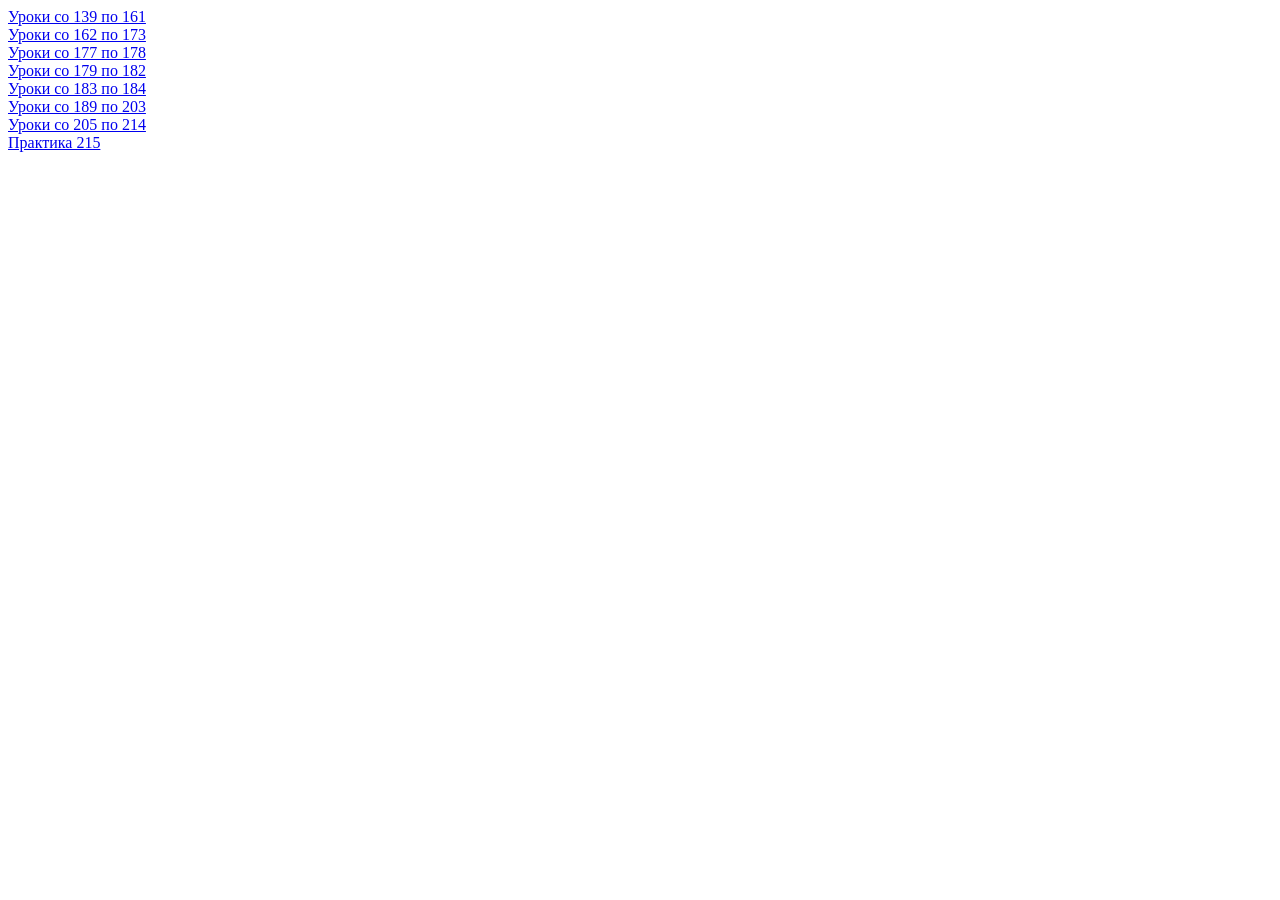
<file: index.html>
<!DOCTYPE html>
<html>
<head>
	<meta charset="utf-8">
	<meta name="viewport" content="width=device-width, initial-scale=1">
	<title>html</title>
</head>
<body>
	<a href="html/139_161.html">Уроки со 139 по 161</a><br>
	<a href="html/162_173.html">Уроки со 162 по 173</a><br>
	<a href="html/177_178.html">Уроки со 177 по 178</a><br>
	<a href="html/179_182.html">Уроки со 179 по 182</a><br>
	<a href="html/183_184.html">Уроки со 183 по 184</a><br>
	<a href="html/189_203.html">Уроки со 189 по 203</a><br>
	<a href="html/205_214.html">Уроки со 205 по 214</a><br>
	<a href="html/215.html">Практика 215</a><br>
</body>
</html>
</file>
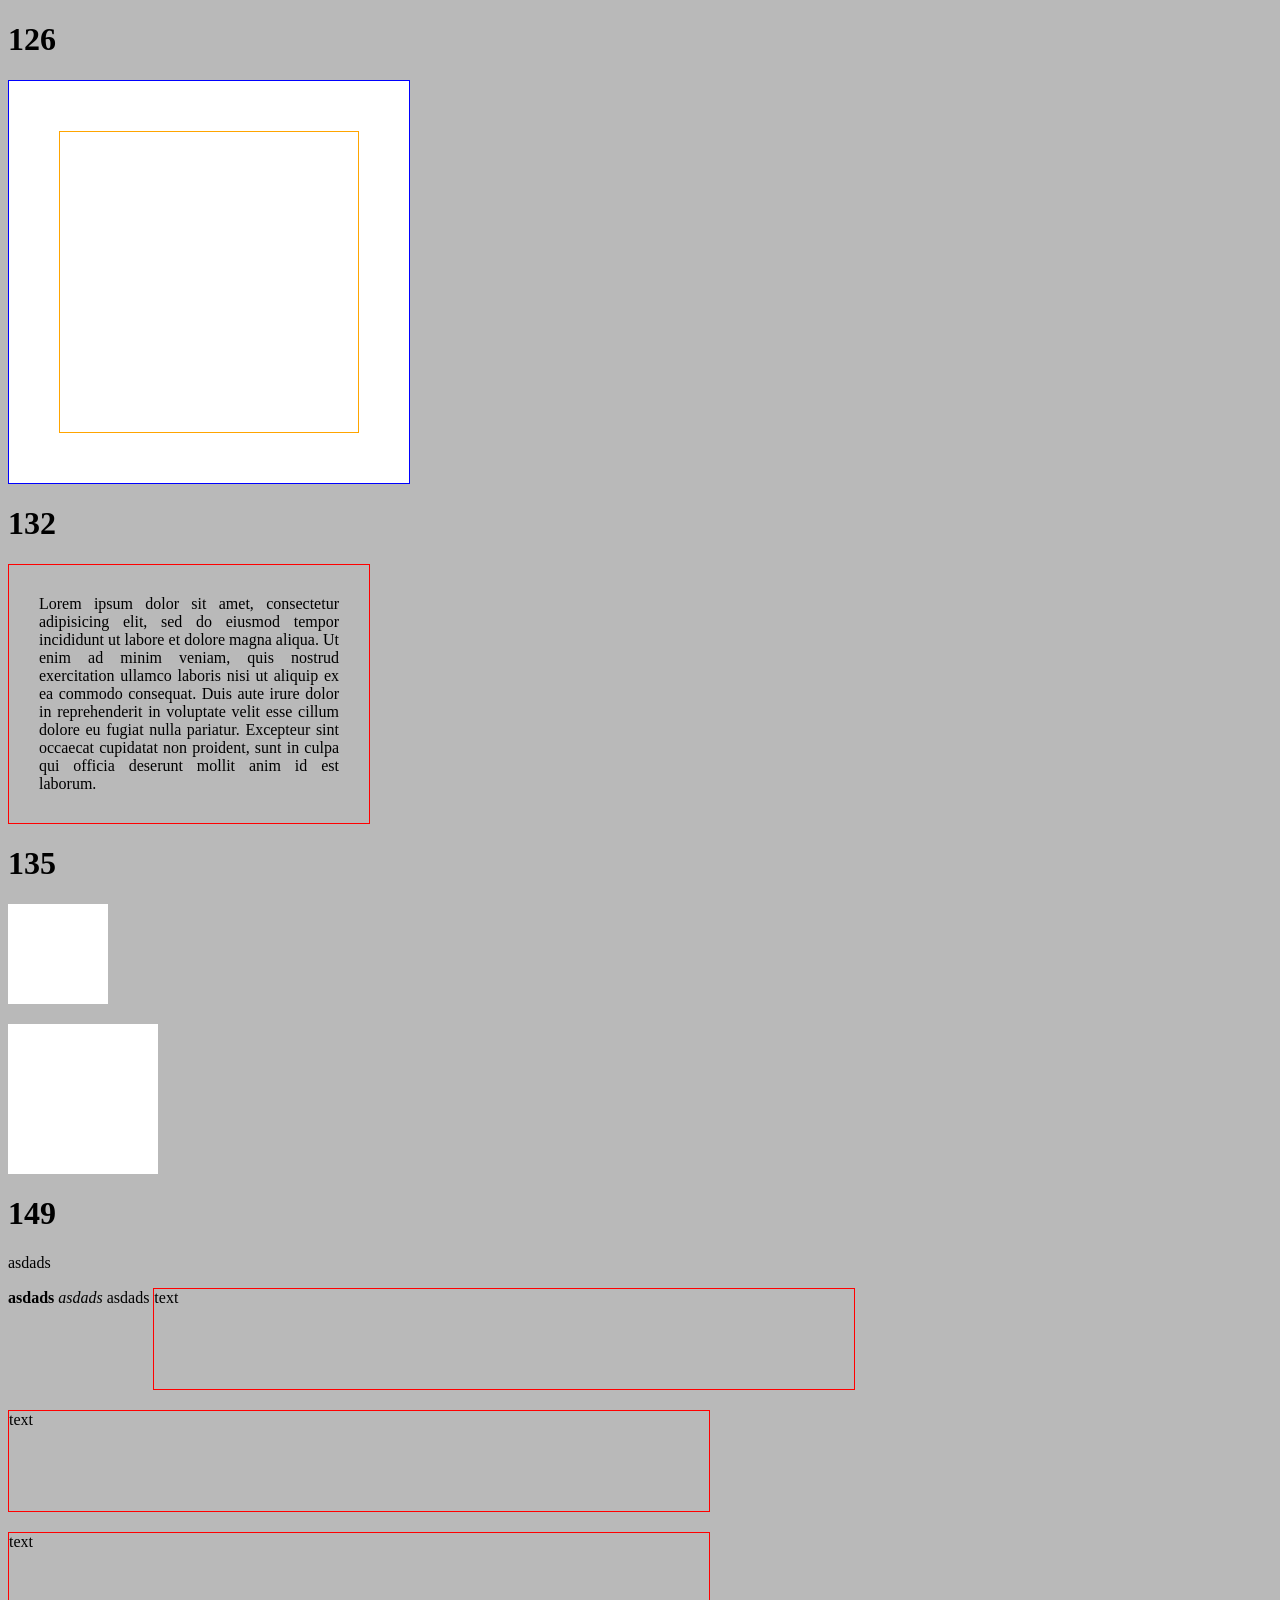
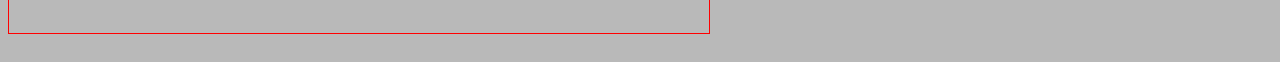
<file: html/index.html>
<!DOCTYPE html>
<html>
<head>
	<meta charset="utf-8">
	<meta lang="ru">
	<meta name="viewport" content="width=device-width, initial-scale=1">
	<title>html</title>
	<link rel="stylesheet" type="text/css" href="style.css">
</head>
<body>
	<h1>126</h1>
	<div class="parent">
		<div class="child"></div>
	</div>
	<h1>132</h1>
	<div id="elem">Lorem ipsum dolor sit amet, consectetur adipisicing elit, sed do eiusmod
	tempor incididunt ut labore et dolore magna aliqua. Ut enim ad minim veniam,
	quis nostrud exercitation ullamco laboris nisi ut aliquip ex ea commodo
	consequat. Duis aute irure dolor in reprehenderit in voluptate velit esse
	cillum dolore eu fugiat nulla pariatur. Excepteur sint occaecat cupidatat non
	proident, sunt in culpa qui officia deserunt mollit anim id est laborum.
	</div>
	<h1>135</h1>
	<div class="elem1"></div>
	<div class="elem2"></div>
	<h1>149</h1>
	<p>asdads</p>
	<b>asdads</b>
	<i>asdads</i>
	<a>asdads</a>
	<span>text</span>
<span>text</span>
<span>text</span>
</body>
</html>
</file>
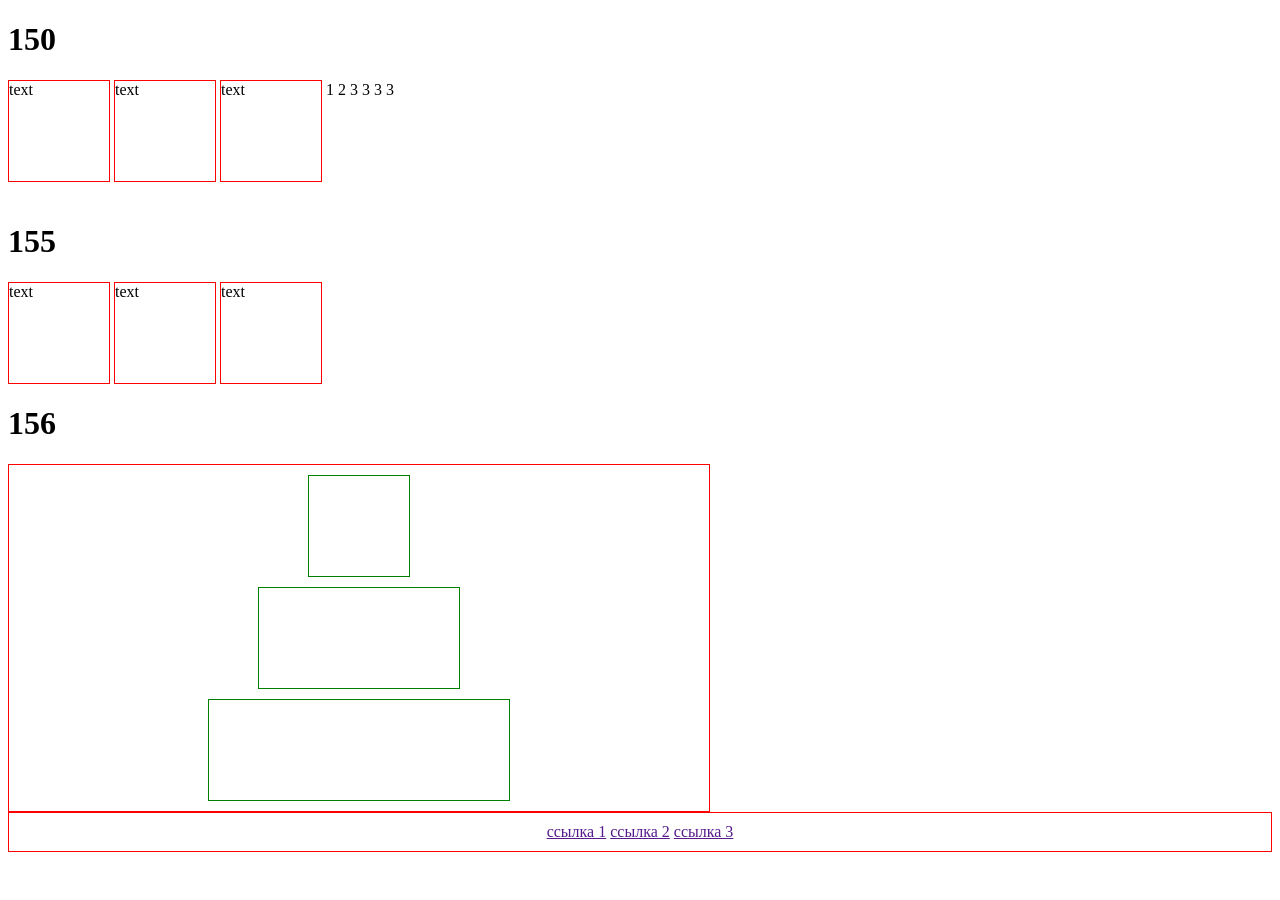
<file: 139_161.html>
<!DOCTYPE html>
<html>
<head>
	<meta charset="utf-8">
	<meta name="viewport" content="width=device-width, initial-scale=1">
	<title>html</title>
	<link rel="stylesheet" type="text/css" href="139_161.css">
</head>
<body>
	<h1>150</h1>
	<span>text</span>
	<span>text</span>
	<span>text</span>
	<p>1</p>
	<p>2</p>
	<p>3</p>
	<a>3</a>
	<a>3</a>
	<a>3</a>
	<h1>155</h1>
	<div class="elem">text</div>
	<div class="elem">text</div>
	<div class="elem">text</div>
	<h1>156</h1>
	<div class="parent156">
		<div class="child child1"></div>
		<div class="child child2"></div>
		<div class="child child3"></div>
	</div>
	<div class="parent161">
		<a href="">ссылка 1</a>
		<a href="">ссылка 2</a>
		<a href="">ссылка 3</a>
	</div>
</body>
</html>
</file>
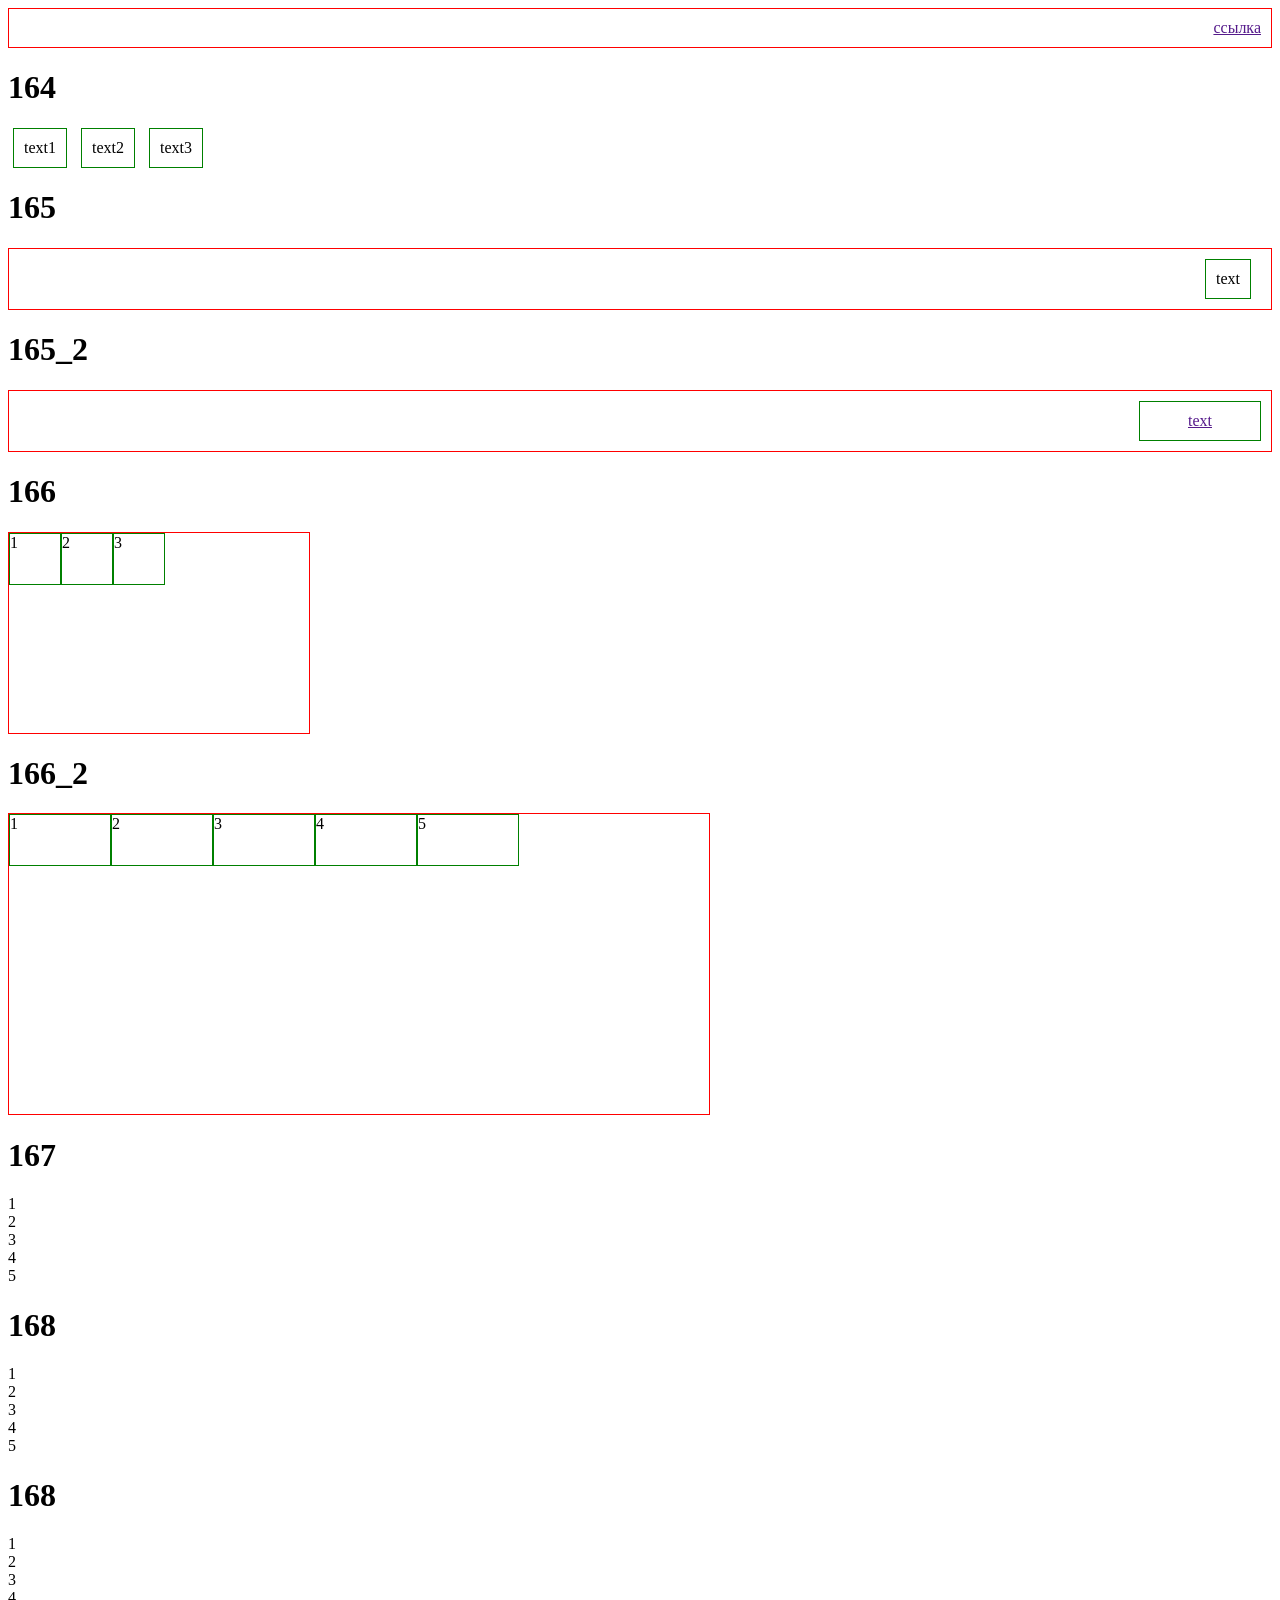
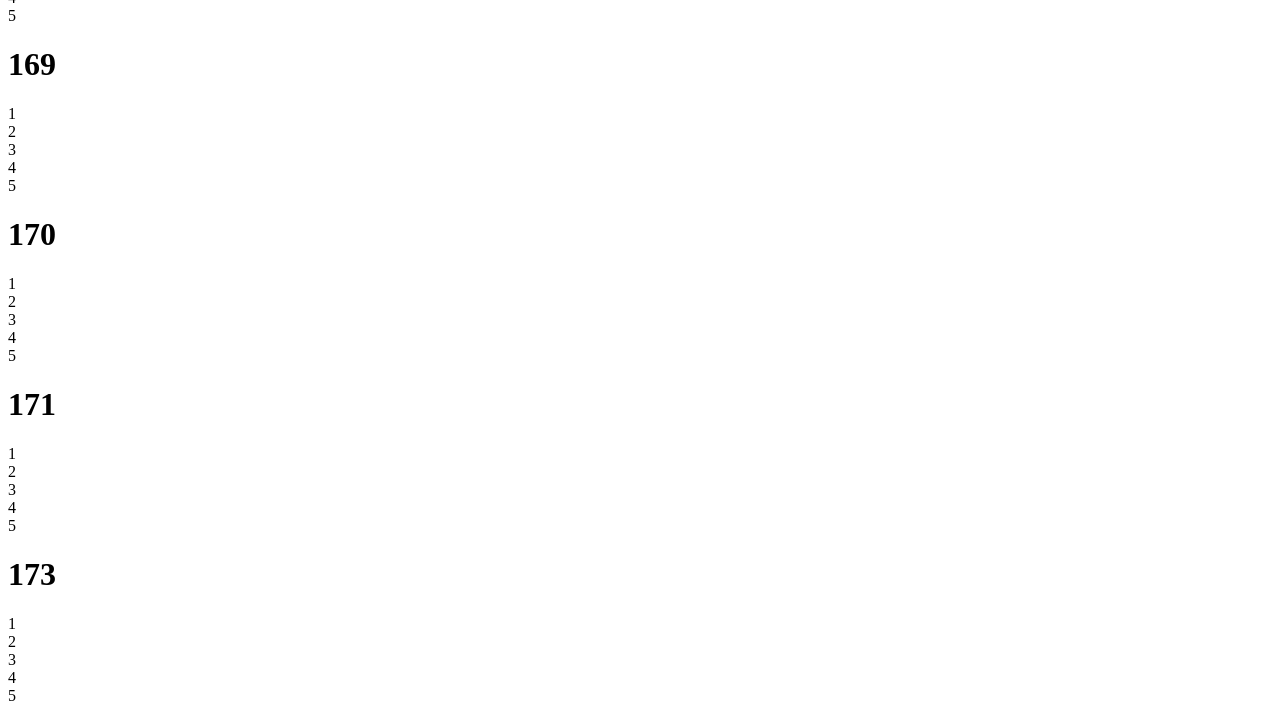
<file: 162_173.html>
<!DOCTYPE html>
<html>
<head>
	<meta charset="utf-8">
	<meta name="viewport" content="width=device-width, initial-scale=1">
	<title>html</title>
	<link rel="stylesheet" type="text/css" href="162.css">
</head>
<body>
	<div class="parent162">
		<a href="">ссылка</a>
	</div>
	<h1>164</h1>
	<div class="parent163">
		<div class="child164">text1</div>
		<div class="child164">text2</div>
		<div class="child164">text3</div>
	</div>
	<h1>165</h1>
	<div class="parent165">
		<span class="child165">text</span>
	</div>
	<h1>165_2</h1>
	<div class="parent165_2">
		<a href="" class="child165_2">text</a>
	</div>
	<h1>166</h1>
	<div class="parent166">
		<div class="child166">1</div>
		<div class="child166">2</div>
		<div class="child166">3</div>
	</div>
	<h1>166_2</h1>
	<div class="parent166_2">
		<div class="child166_2">1</div>
		<div class="child166_2">2</div>
		<div class="child166_2">3</div>
		<div class="child166_2">4</div>
		<div class="child166_2">5</div>
	</div>
	<h1>167</h1>
	<div class="parent167">
		<div class="child167">1</div>
		<div class="child167">2</div>
		<div class="child167">3</div>
		<div class="child167">4</div>
		<div class="child167">5</div>
	</div>
	<h1>168</h1>
	<div class="parent168">
		<div class="child168">1</div>
		<div class="child168">2</div>
		<div class="child168">3</div>
		<div class="child168">4</div>
		<div class="child168">5</div>
	</div>
	<h1>168</h1>
	<div class="parent168">
		<div class="child168">1</div>
		<div class="child168">2</div>
		<div class="child168">3</div>
		<div class="child168">4</div>
		<div class="child168">5</div>
	</div>
	<h1>169</h1>
	<div class="parent169">
		<div class="child169">1</div>
		<div class="child169">2</div>
		<div class="child169">3</div>
		<div class="child169">4</div>
		<div class="child169">5</div>
	</div>
	<h1>170</h1>
	<div class="parent170">
		<div class="child170">1</div>
		<div class="child170">2</div>
		<div class="child170">3</div>
		<div class="child170">4</div>
		<div class="child170">5</div>
	</div>
	<h1>171</h1>
	<div class="parent171">
		<div class="child171">1</div>
		<div class="child171">2</div>
		<div class="child171">3</div>
		<div class="child171">4</div>
		<div class="child171">5</div>
	</div>
	<h1>173</h1>
	<div class="parent173">
		<div class="child173">1</div>
		<div class="child173">2</div>
		<div class="child173">3</div>
		<div class="child173">4</div>
		<div class="child173">5</div>
	</div>
</body>
</html>
</file>
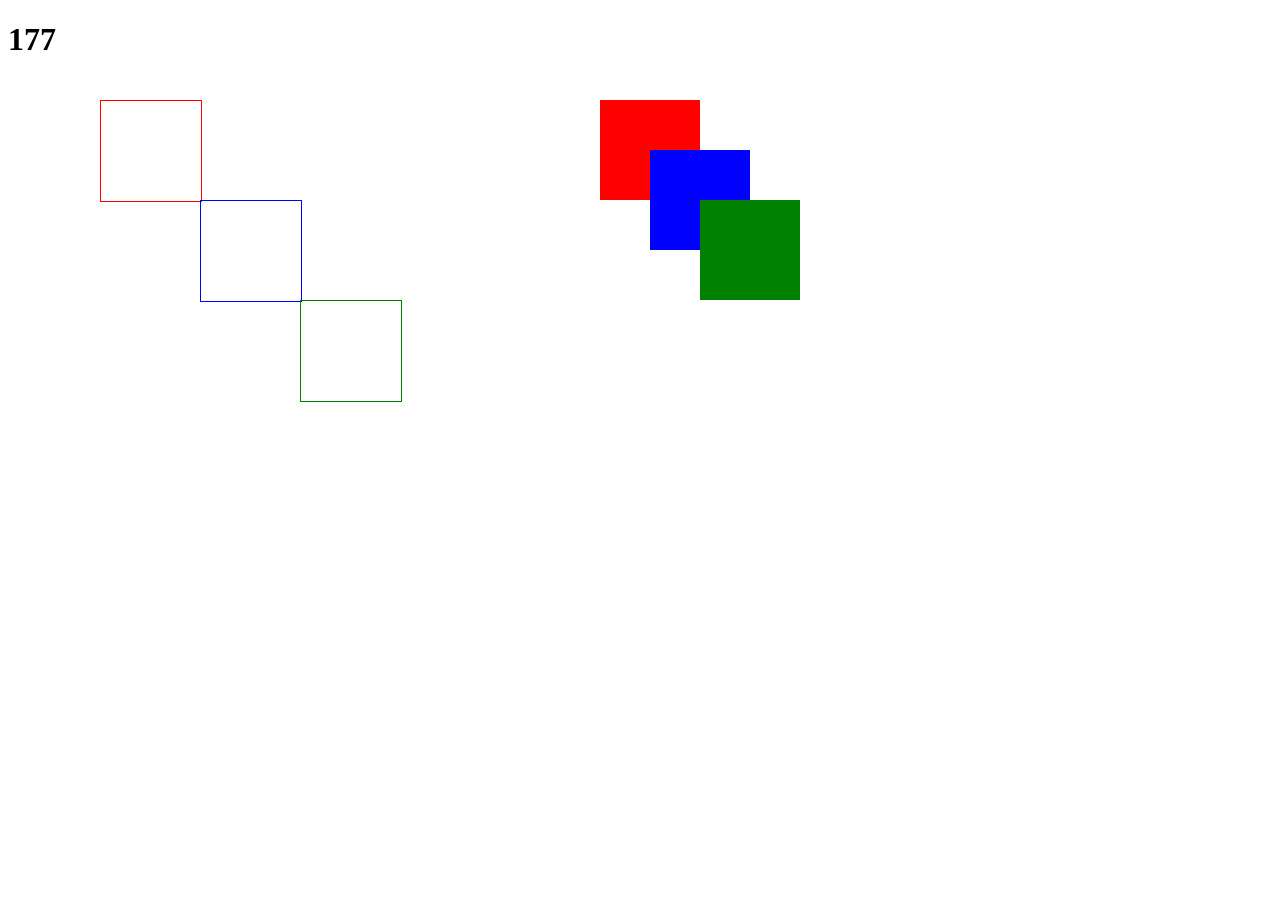
<file: 177.html>
<!DOCTYPE html>
<html>
<head>
	<meta charset="utf-8">
	<meta name="viewport" content="width=device-width, initial-scale=1">
	<title>html</title>
	<link rel="stylesheet" type="text/css" href="177.css">
</head>
<body>
	<h1>177</h1>
	<div class="elem1_177"></div>
	<div class="elem2_177"></div>
	<div class="elem3_177"></div>

	<div class="elem4_177"></div>
	<div class="elem5_177"></div>
	<div class="elem6_177"></div>
</body>
</html>
</file>
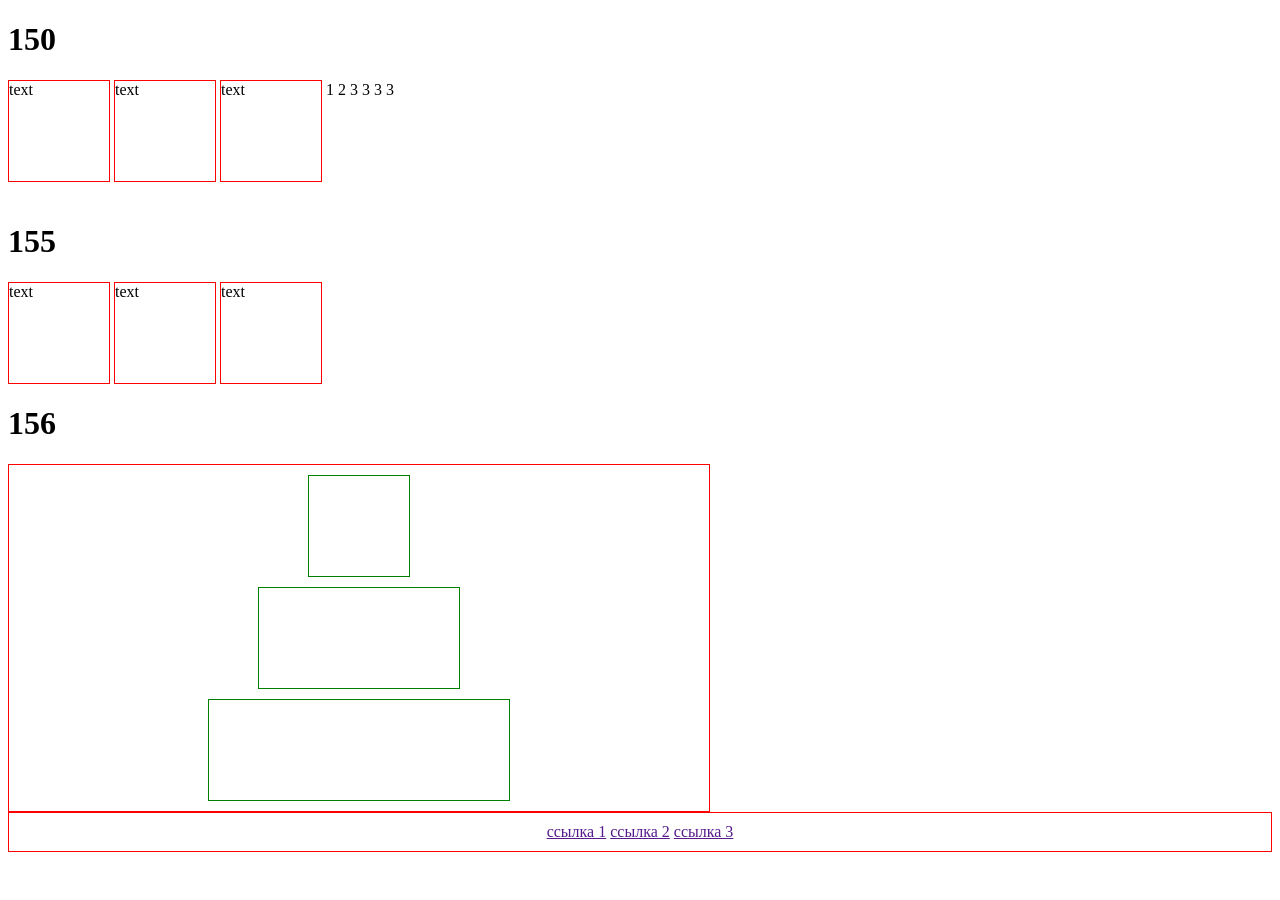
<file: html/139_161.html>
<!DOCTYPE html>
<html>
<head>
	<meta charset="utf-8">
	<meta name="viewport" content="width=device-width, initial-scale=1">
	<title>html</title>
	<link rel="stylesheet" type="text/css" href="../css/139_161.css">
</head>
<body>
	<h1>150</h1>
	<span>text</span>
	<span>text</span>
	<span>text</span>
	<p>1</p>
	<p>2</p>
	<p>3</p>
	<a>3</a>
	<a>3</a>
	<a>3</a>
	<h1>155</h1>
	<div class="elem">text</div>
	<div class="elem">text</div>
	<div class="elem">text</div>
	<h1>156</h1>
	<div class="parent156">
		<div class="child child1"></div>
		<div class="child child2"></div>
		<div class="child child3"></div>
	</div>
	<div class="parent161">
		<a href="">ссылка 1</a>
		<a href="">ссылка 2</a>
		<a href="">ссылка 3</a>
	</div>
</body>
</html>
</file>
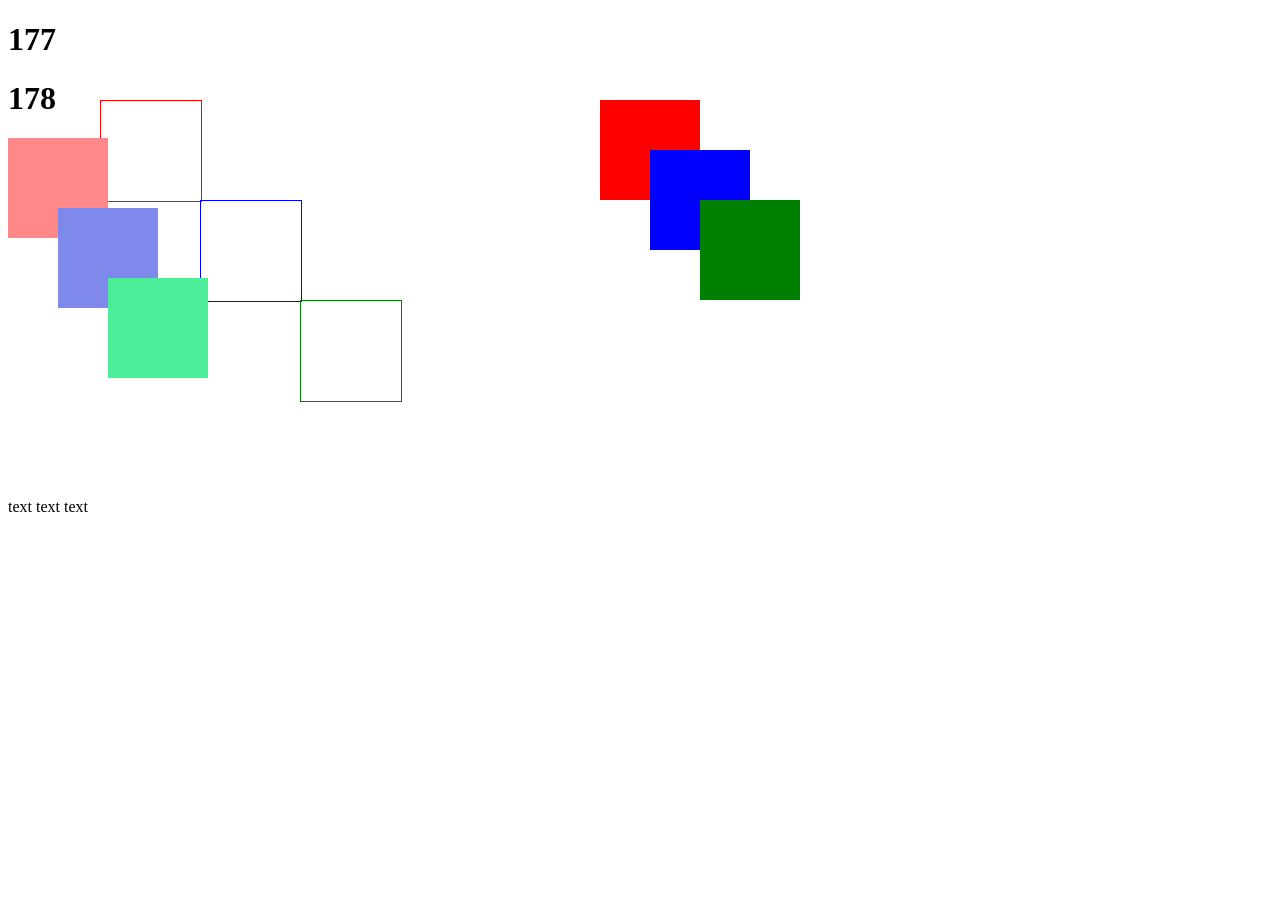
<file: html/177_178.html>
<!DOCTYPE html>
<html>
<head>
	<meta charset="utf-8">
	<meta name="viewport" content="width=device-width, initial-scale=1">
	<title>html</title>
	<link rel="stylesheet" type="text/css" href="../css/177_178.css">
</head>
<body>
	<h1>177</h1>
	<div class="elem1_177"></div>
	<div class="elem2_177"></div>
	<div class="elem3_177"></div>

	<div class="elem4_177"></div>
	<div class="elem5_177"></div>
	<div class="elem6_177"></div>
	<h1>178</h1>
	<div id="elem1_178"></div>
	<div id="elem2_178"></div>
	<div id="elem3_178"></div>
	text text text

</body>
</html>
</file>
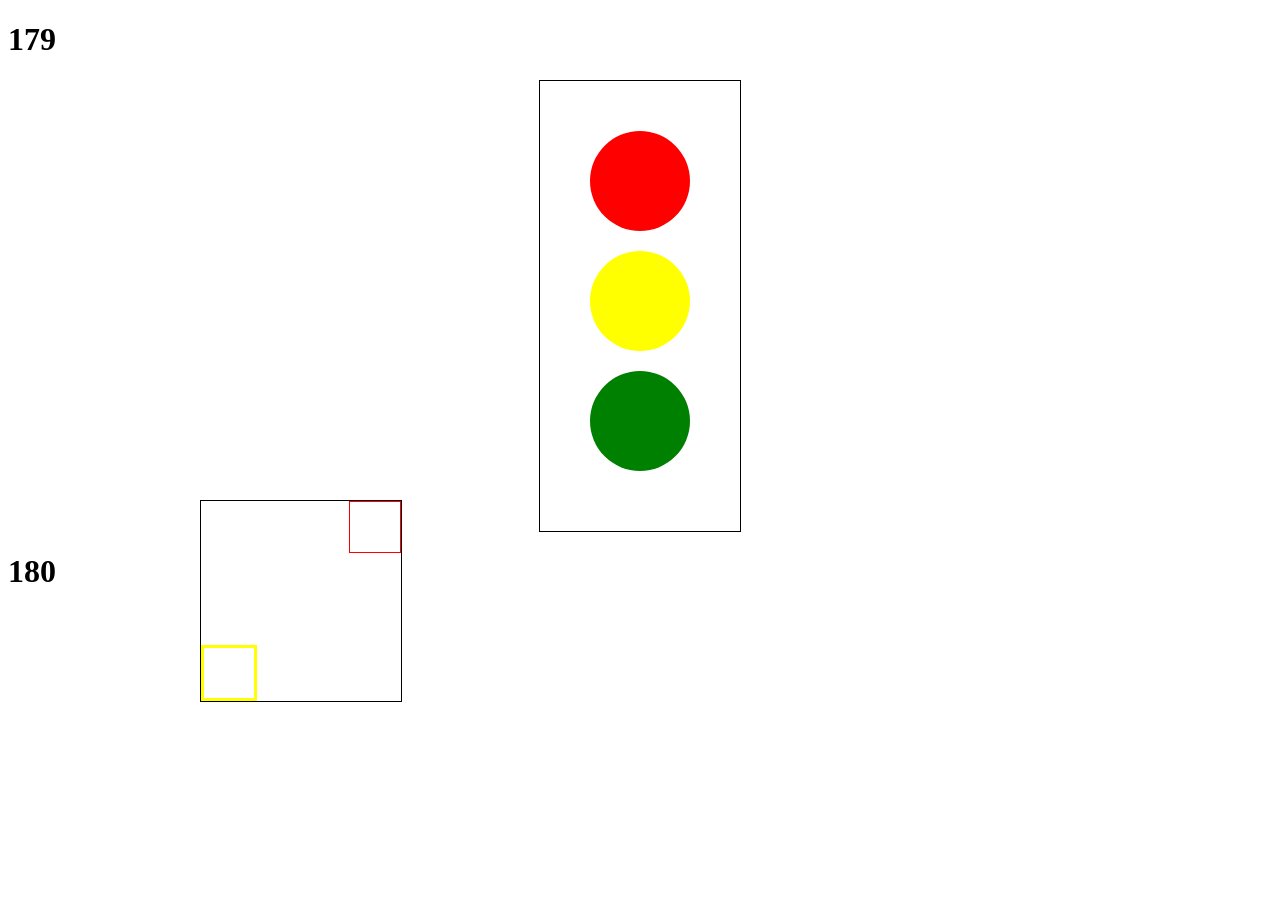
<file: html/179.html>
<!DOCTYPE html>
<html>
<head>
	<meta charset="utf-8">
	<meta name="viewport" content="width=device-width, initial-scale=1">
	<title>html</title>
	<link rel="stylesheet" type="text/css" href="../css/179.css">
</head>
<body>
	<h1>179</h1>
	<div class="parent">
		<div class="child_red"></div>
		<div class="child_yellow"></div>
		<div class="child_green"></div>
	</div>
	<h1>180</h1>
	<div class="parent_absolute">
		<div class="child_absolute_red"></div>
		<div class="child_absolute_yellow"></div>
	</div>
</body>
</html>
</file>
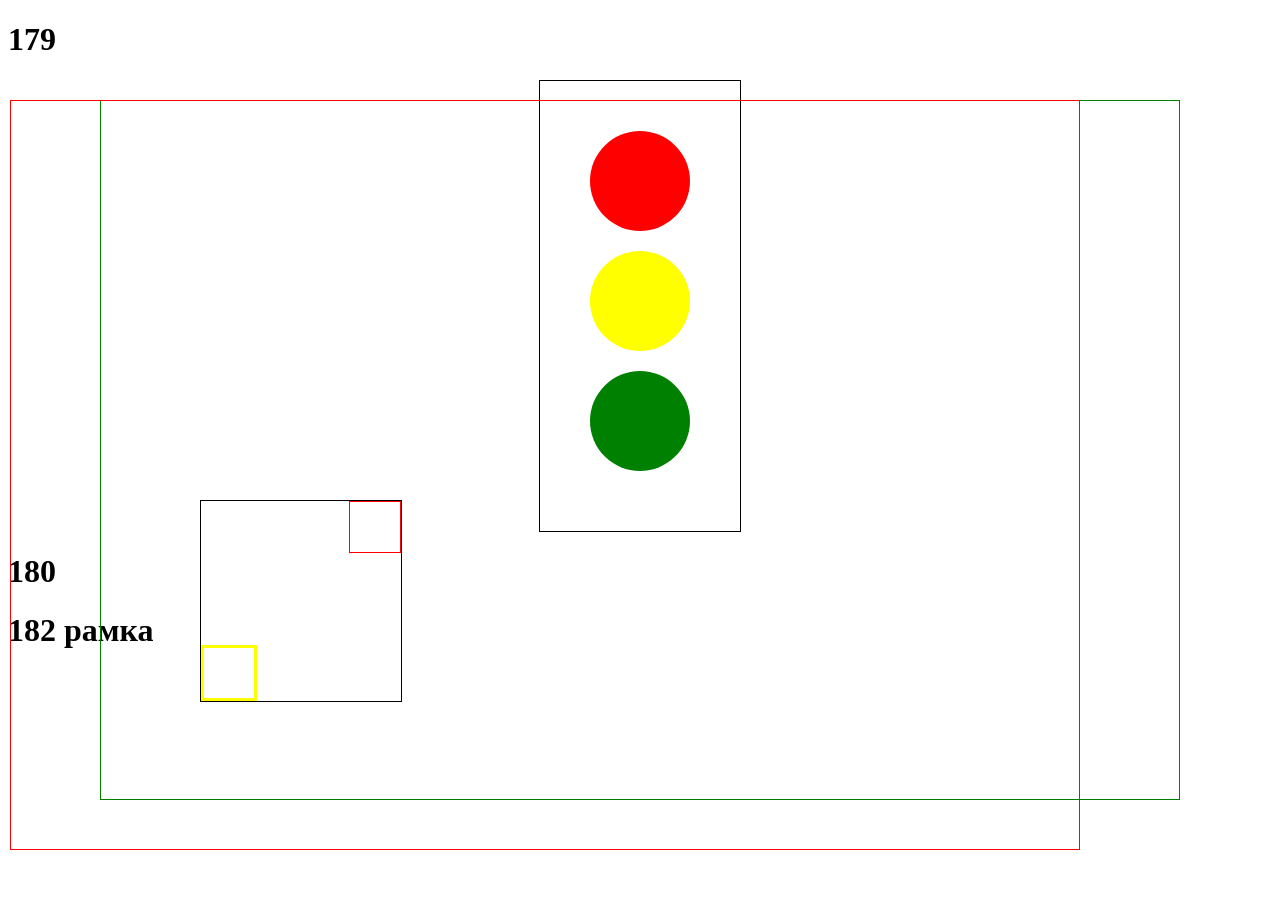
<file: html/179_182.html>
<!DOCTYPE html>
<html>
<head>
	<meta charset="utf-8">
	<meta name="viewport" content="width=device-width, initial-scale=1">
	<title>html</title>
	<link rel="stylesheet" type="text/css" href="../css/179_182.css">
</head>
<body>
	<h1>179</h1>
	<div class="parent">
		<div class="child_red"></div>
		<div class="child_yellow"></div>
		<div class="child_green"></div>
	</div>
	<h1>180</h1>
	<div class="parent_absolute">
		<div class="child_absolute_red"></div>
		<div class="child_absolute_yellow"></div>
	</div>
	<h1>182 рамка</h1>
	<div class="ramka"></div>
	<div class="ramka_2"></div>
</body>
</html>
</file>
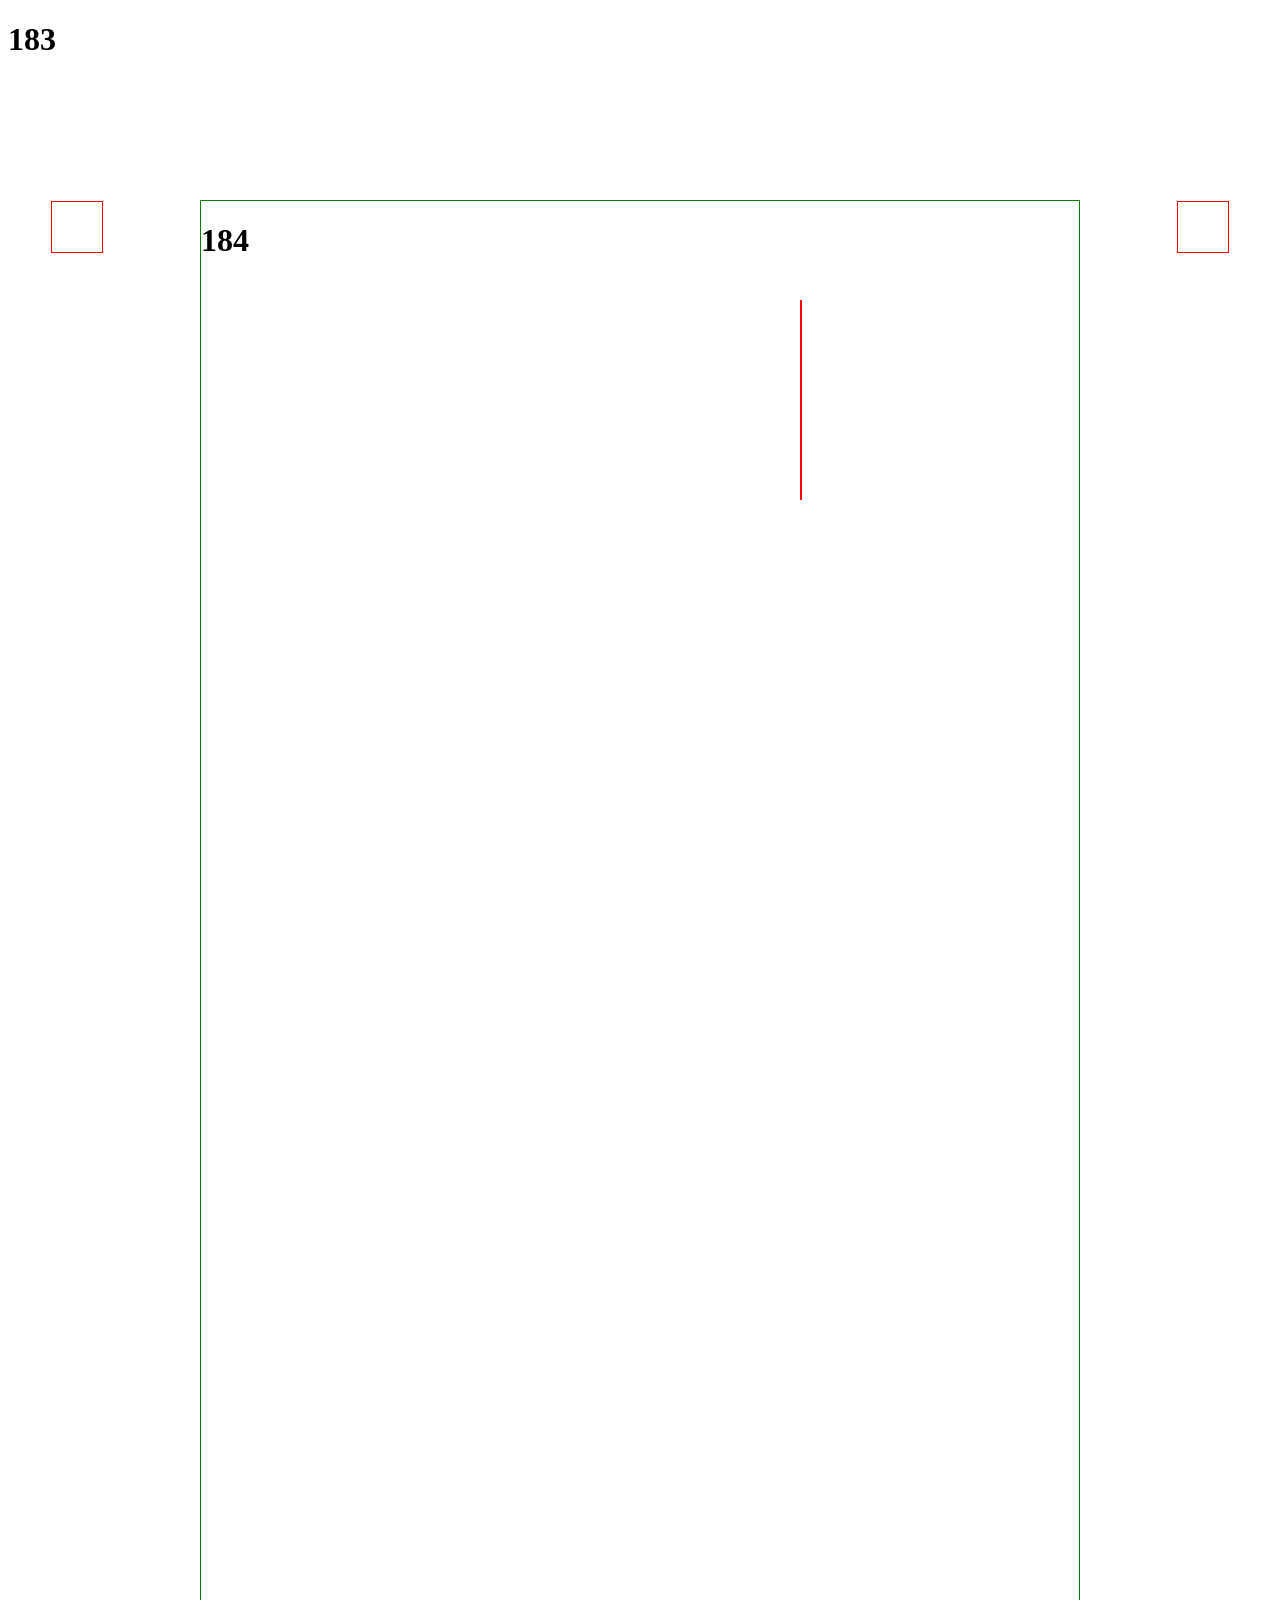
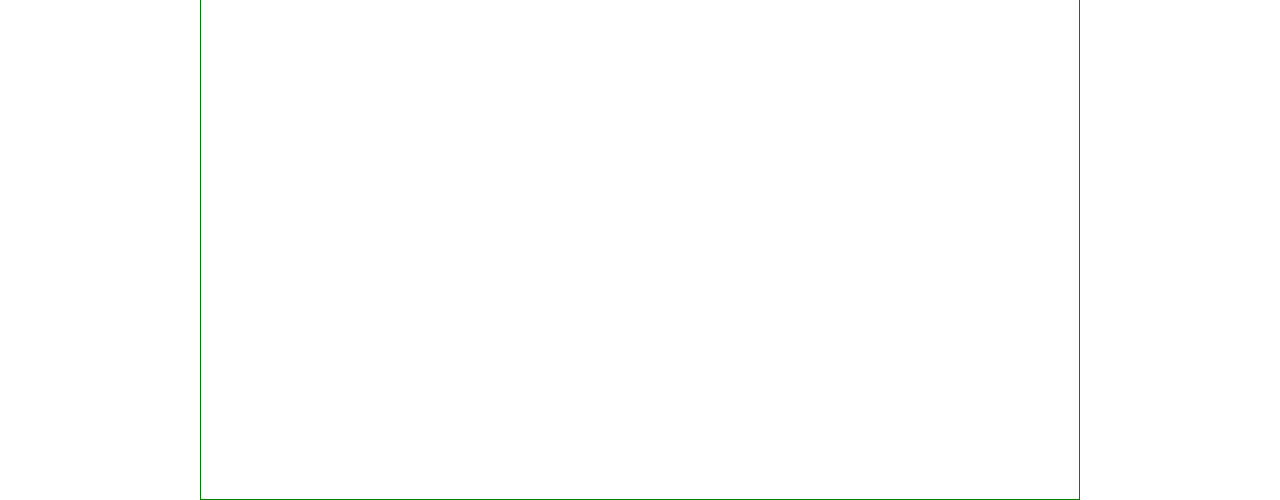
<file: html/183_184.html>
<!DOCTYPE html>
<html>
<head>
	<meta charset="utf-8">
	<meta name="viewport" content="width=device-width, initial-scale=1">
	<title>html</title>
	<link rel="stylesheet" type="text/css" href="../css/183_184.css">
</head>
<body>
	<h1>183</h1>
	<div class="main">
		<div class="sub1"></div>
		<div class="sub2"></div>
		<h1>184</h1>
		<div class="sub_fix"></div>
	</div>
</body>
</html>
</file>
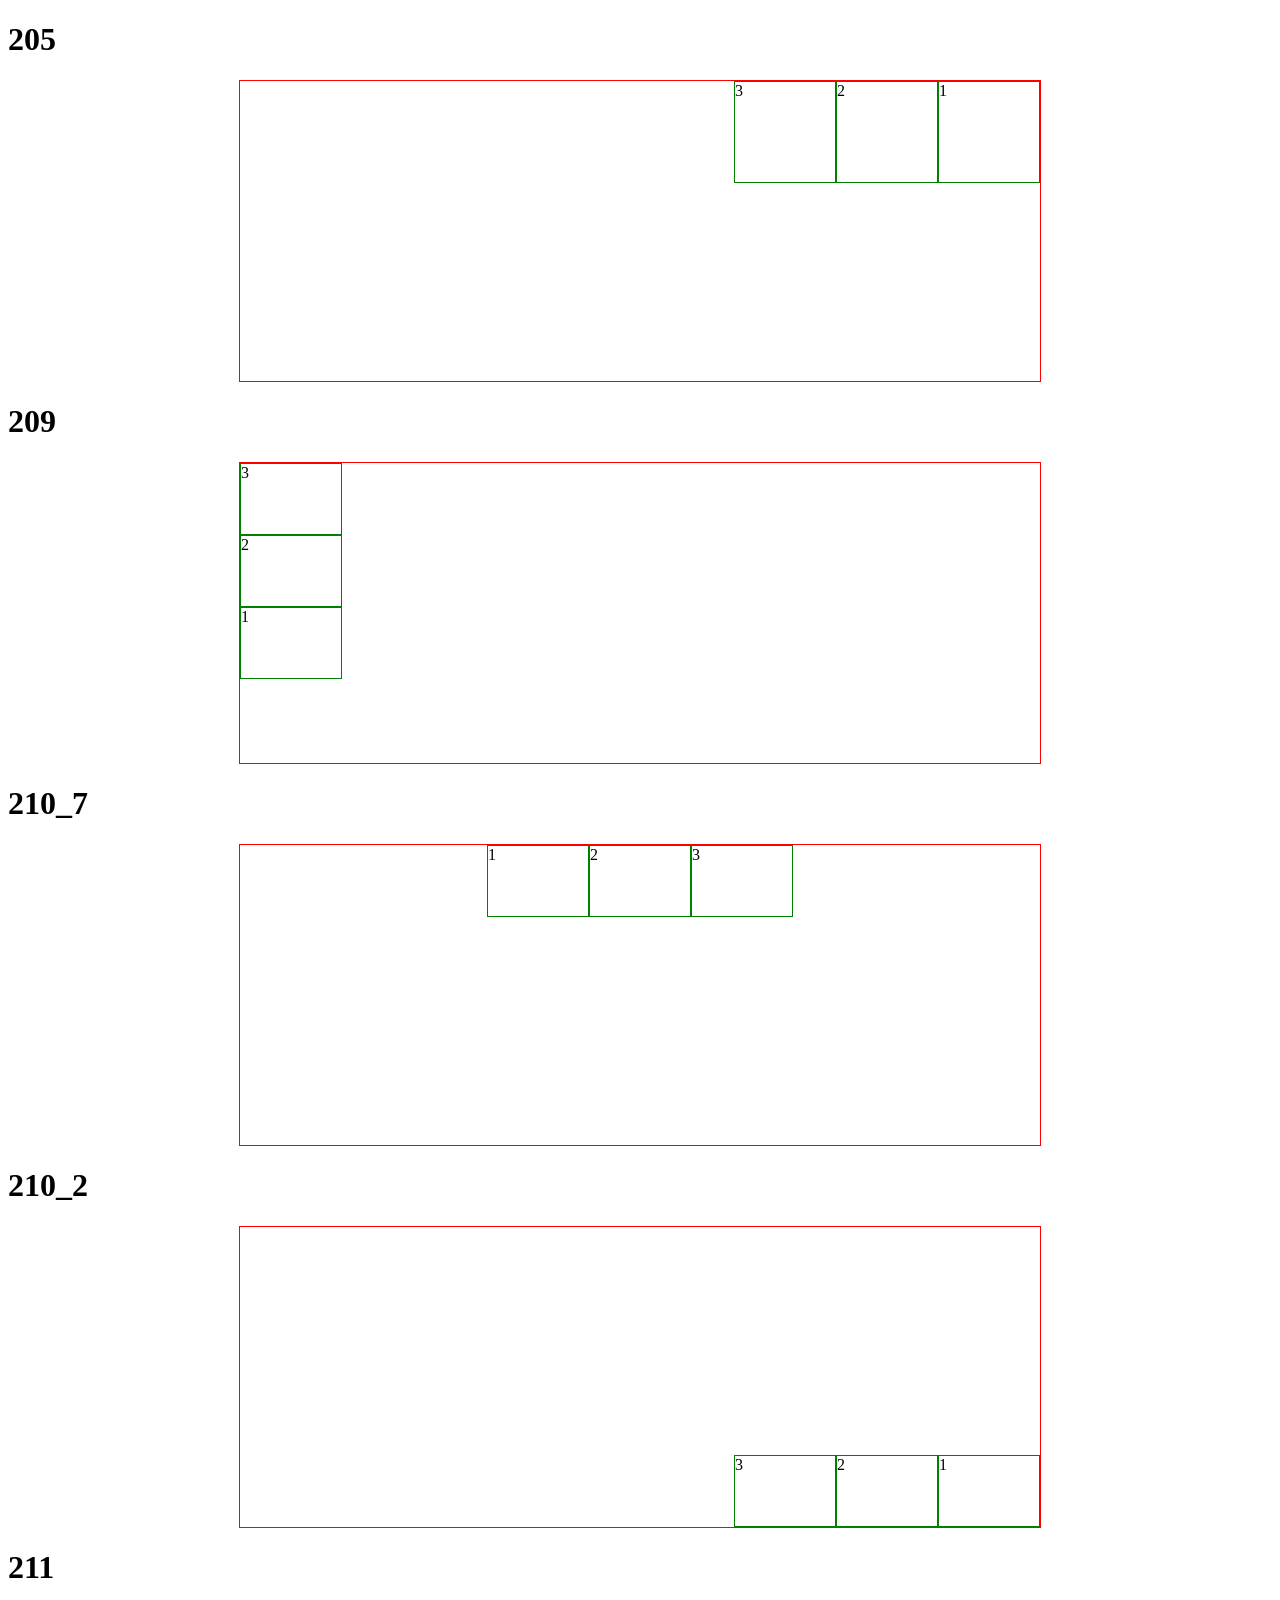
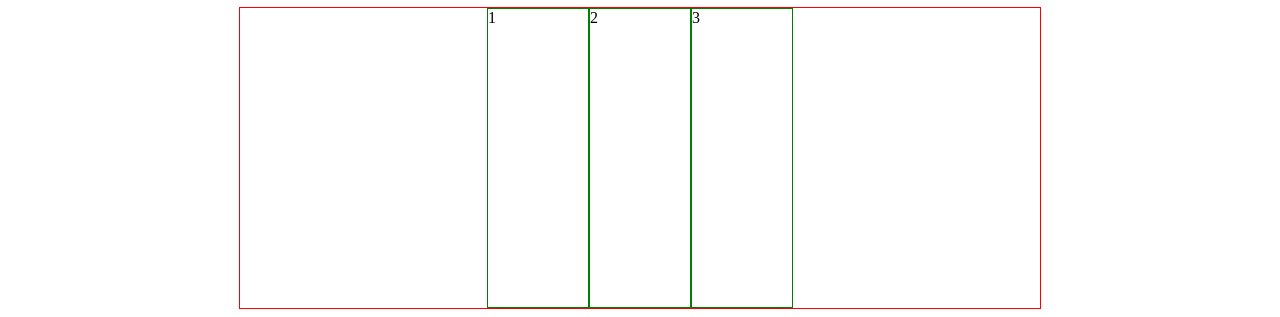
<file: html/205_214.html>
<!DOCTYPE html>
<html>
<head>
	<meta charset="utf-8">
	<meta name="viewport" content="width=device-width, initial-scale=1">
	<title>html</title>
	<link rel="stylesheet" type="text/css" href="../css/205_214.css">
</head>
<body>
	<h1>205</h1>
	<div class="parent205">
		<div class="child205">1</div>
		<div class="child205">2</div>
		<div class="child205">3</div>
	</div>
	<h1>209</h1>
	<div class="parent209">
		<div class="child209">1</div>
		<div class="child209">2</div>
		<div class="child209">3</div>
	</div>
	<h1>210_7</h1>
	<div class="parent210_1">
		<div class="child210_1">1</div>
		<div class="child210_1">2</div>
		<div class="child210_1">3</div>
	</div>
	<h1>210_2</h1>
	<div class="parent210_2">
		<div class="child210_2">1</div>
		<div class="child210_2">2</div>
		<div class="child210_2">3</div>
	</div>
	<h1>211</h1>
	<div class="parent211">
		<div class="child211">1</div>
		<div class="child211">2</div>
		<div class="child211">3</div>
	</div>
</body>
</html>
</file>
<file: html/style.css>
body {
	background: #B9B9B9;
}

.parent {
	background: white;
	width: 400px;
	border: 1px solid blue;
}

.child {
	height: 300px;
	border: 1px solid orange;
	margin: 50px;
}

#elem {
	width: 300px;
	border: 1px solid red;
	text-align: justify;
	padding: 30px;
}

.elem1 {
	width: 100px;
	height: 100px;
	background: white;
}

.elem2 {
	width: 100px;
	height: 100px;
	background: white;
	padding: 25px;
	margin-top: 20px;
}

span {
	width: 700px;
	height: 100px;
	margin-bottom: 20px;
	border: 1px solid red;
	display: inline-block;
}
</file>
<file: 139_161.css>
/*span, a {*/
span {
	display: inline-block;
	width: 100px;
	height: 100px;
	border: 1px solid red;
	margin-bottom: 20px;
}

p {
	display: inline;
}

.elem {
	width: 100px;
	height: 100px;
	border: 1px solid red;
	display: inline-block;
}

/*156*/
.parent156 {
	width: 700px;	
	border: 1px solid red;
}

.child {
	height: 100px;
	margin: 10px auto;
	border: 1px solid green;
}

.child1 {
	width: 100px;
}

.child2 {
	width: 200px;
}

.child3 {
	width: 300px;
}

/*161*/
.parent161 {
	padding: 10px 0;
	border: 1px solid red;
	text-align: center;
}
</file>
<file: 162.css>
.parent162 {
	padding: 10px 0;
	border: 1px solid red;
	text-align: right;
	padding-right: 10px;
}

.parent164 {
	padding: 10px 0;
	border: 1px solid red;
	text-align: center;
}

.child164 {
	display: inline-block;
	margin: 0px 5px;
	padding: 10px;
	border: 1px solid green;
}

.parent165 {
	padding: 10px 0;
	border: 1px solid red;
	text-align: right;
	padding-right: 10px;
}

.child165 {
	padding: 10px;
	border: 1px solid green;
	display: inline-block;
	margin-right: 10px;
}

.parent165_2 {
	padding: 10px;
	border: 1px solid red;
	text-align: right;
}

.child165_2 {
	width: 100px;
	padding: 10px;
	border: 1px solid green;
	display: inline-block;
	text-align: center;
}

.parent166 {
	display: flex;
	width: 300px;
	height: 200px;
	border: 1px solid red;
}

.child166 {
	width: 50px;
	height: 50px;
	border: 1px solid green;
}

.parent166_2 {
	display: flex;
	width: 700px;
	height: 300px;
	border: 1px solid red;
}

.child166_2 {
	width: 100px;
	height: 50px;
	border: 1px solid green;
}
</file>
<file: 177.css>
.elem1_177 {
	position: absolute;
	top: 100px;
	left: 100px;

	width: 100px;
	height: 100px;
	border: 1px solid red;
}

.elem2_177 {
	position: absolute;
	top: 200px;
	left: 200px;

	width: 100px;
	height: 100px;
	border: 1px solid blue;
}

.elem3_177 {
	position: absolute;
	top: 300px;
	left: 300px;

	width: 100px;
	height: 100px;
	border: 1px solid green;
}

.elem4_177 {
	position: absolute;
	top: 100px;
	left: 600px;
	
	width: 100px;
	height: 100px;
	background: red;
}

.elem5_177 {
	position: absolute;
	top: 150px;
	left: 650px;
	
	width: 100px;
	height: 100px;
	background: blue;
}

.elem6_177 {
	position: absolute;
	top: 200px;
	left: 700px;
	
	width: 100px;
	height: 100px;
	background: green;
}
</file>
<file: css/139_161.css>
/*span, a {*/
span {
	display: inline-block;
	width: 100px;
	height: 100px;
	border: 1px solid red;
	margin-bottom: 20px;
}

p {
	display: inline;
}

.elem {
	width: 100px;
	height: 100px;
	border: 1px solid red;
	display: inline-block;
}

/*156*/
.parent156 {
	width: 700px;	
	border: 1px solid red;
}

.child {
	height: 100px;
	margin: 10px auto;
	border: 1px solid green;
}

.child1 {
	width: 100px;
}

.child2 {
	width: 200px;
}

.child3 {
	width: 300px;
}

/*161*/
.parent161 {
	padding: 10px 0;
	border: 1px solid red;
	text-align: center;
}
</file>
<file: css/177_178.css>
.elem1_177 {
	position: absolute;
	top: 100px;
	left: 100px;

	width: 100px;
	height: 100px;
	border: 1px solid red;
}

.elem2_177 {
	position: absolute;
	top: 200px;
	left: 200px;

	width: 100px;
	height: 100px;
	border: 1px solid blue;
}

.elem3_177 {
	position: absolute;
	top: 300px;
	left: 300px;

	width: 100px;
	height: 100px;
	border: 1px solid green;
}

.elem4_177 {
	position: absolute;
	top: 100px;
	left: 600px;
	
	width: 100px;
	height: 100px;
	background: red;
}

.elem5_177 {
	position: absolute;
	top: 150px;
	left: 650px;
	
	width: 100px;
	height: 100px;
	background: blue;
}

.elem6_177 {
	position: absolute;
	top: 200px;
	left: 700px;
	
	width: 100px;
	height: 100px;
	background: green;
}

#elem1_178 {
	position: relative;
	width: 100px;
	height: 100px;
	margin-bottom: 20px;
	background-color: #FF8888;
}
#elem2_178 {
	position: relative;
	top: -50px;
	left: 50px;

	width: 100px;
	height: 100px;
	margin-bottom: 20px;
	background-color: #7E89EB;
}
#elem3_178 {
	position: relative;
	top: -100px;
	left: 100px;

	width: 100px;
	height: 100px;
	margin-bottom: 20px;
	background-color: #4DEE99;
}
</file>
<file: css/179.css>
.parent {
	position: relative;
	width: 200px;
	height: 450px;
	margin: 0 auto;

	border: 1px solid black;
}

.child_red {
	position: absolute;
	top: 50px;
	left: 50px;

	width: 100px;
	height: 100px;
	border-radius: 50px;
	background: red;
}

.child_yellow {
	position: absolute;
	top: 170px;
	left: 50px;

	width: 100px;
	height: 100px;
	border-radius: 50px;
	background: yellow;
}

.child_green {
	position: absolute;
	top: 290px;
	left: 50px;

	width: 100px;
	height: 100px;
	border-radius: 50px;
	background: green;
}

.parent_absolute {
	position: absolute;
	top: 500px;
	left: 200px;

	width: 200px;
	height: 200px;
	border: 1px solid black;
}

.child_absolute_red {
	position: absolute;
	top: 0px;
	right: 0px;

	width: 50px;
	height: 50px;
	border: 1px solid red;
}

.child_absolute_yellow {
	position: absolute;
	left: 0px;
	bottom: 0px;

	width: 50px;
	height: 50px;
	border: 3px solid yellow;
}
</file>
<file: css/179_182.css>
.parent {
	position: relative;
	width: 200px;
	height: 450px;
	margin: 0 auto;

	border: 1px solid black;
}

.child_red {
	position: absolute;
	top: 50px;
	left: 50px;

	width: 100px;
	height: 100px;
	border-radius: 50px;
	background: red;
}

.child_yellow {
	position: absolute;
	top: 170px;
	left: 50px;

	width: 100px;
	height: 100px;
	border-radius: 50px;
	background: yellow;
}

.child_green {
	position: absolute;
	top: 290px;
	left: 50px;

	width: 100px;
	height: 100px;
	border-radius: 50px;
	background: green;
}

.parent_absolute {
	position: absolute;
	top: 500px;
	left: 200px;

	width: 200px;
	height: 200px;
	border: 1px solid black;
}

.child_absolute_red {
	position: absolute;
	top: 0px;
	right: 0px;

	width: 50px;
	height: 50px;
	border: 1px solid red;
}

.child_absolute_yellow {
	position: absolute;
	left: 0px;
	bottom: 0px;

	width: 50px;
	height: 50px;
	border: 3px solid yellow;
}

.ramka {
	position: absolute;
	top: 100px;
	right: 100px;
	bottom: 100px;
	left: 100px;

	border: 1px solid green;
}

.ramka_2 {
	position: absolute;
	top: 100px;
	right: 200px;
	bottom: 50px;
	left: 10px;

	border: 1px solid red;
}
</file>
<file: css/183_184.css>
.main {
	position: absolute;
	top: 200px;
	left: 200px;
	right: 200px;
	bottom: -1200px;

	border: 1px solid green;
}

.sub1 {
	position: absolute;

	left: -150px;
	width: 50px;
	height: 50px;
	border: 1px solid red;
}

.sub2 {
	position: absolute;
	
	right: -150px;
	width: 50px;
	height: 50px;
	border: 1px solid red;
}

.sub_fix {
	position: fixed;
	left: 800px;
	right: 800px;
	top: 300px;
	bottom: 400px;
	border: 1px solid red;
}
</file>
<file: css/205_214.css>
.parent205 {
	display: flex;
	flex-direction: row-reverse;

	width: 800px;
	height: 300px;
	margin: 0 auto;
	border: 1px solid red;
}

.child205 {
	width: 100px;
	height: 100px;
	border: 1px solid green;
}

.parent209 {
	display: flex;
	flex-direction: column-reverse;
	justify-content: flex-end;

	width: 800px;
	height: 300px;
	margin: 0 auto;
	border: 1px solid red;
}

.child209 {
	width: 100px;
	height: 70px;
	border: 1px solid green;
}

.parent210_1 {
	display: flex;
	flex-direction: row;
	justify-content: center;
	/*align-items: center;*/

	width: 800px;
	height: 300px;
	margin: 0 auto;
	border: 1px solid red;
}

.child210_1 {
	width: 100px;
	height: 70px;
	border: 1px solid green;
}

.parent210_2 {
	display: flex;
	flex-direction: row-reverse;
	align-items: flex-end;
	width: 800px;
	height: 300px;
	margin: 0 auto;
	border: 1px solid red;
}

.child210_2 {
	width: 100px;
	height: 70px;
	border: 1px solid green;
}

.parent211 {
	display: flex;
	flex-direction: row;
	justify-content: center;
	align-items: stretch;
	
	width: 800px;
	height: 300px;
	margin: 0 auto;
	border: 1px solid red;
}

.child211 {
	width: 100px;
	border: 1px solid green;
}
</file>
